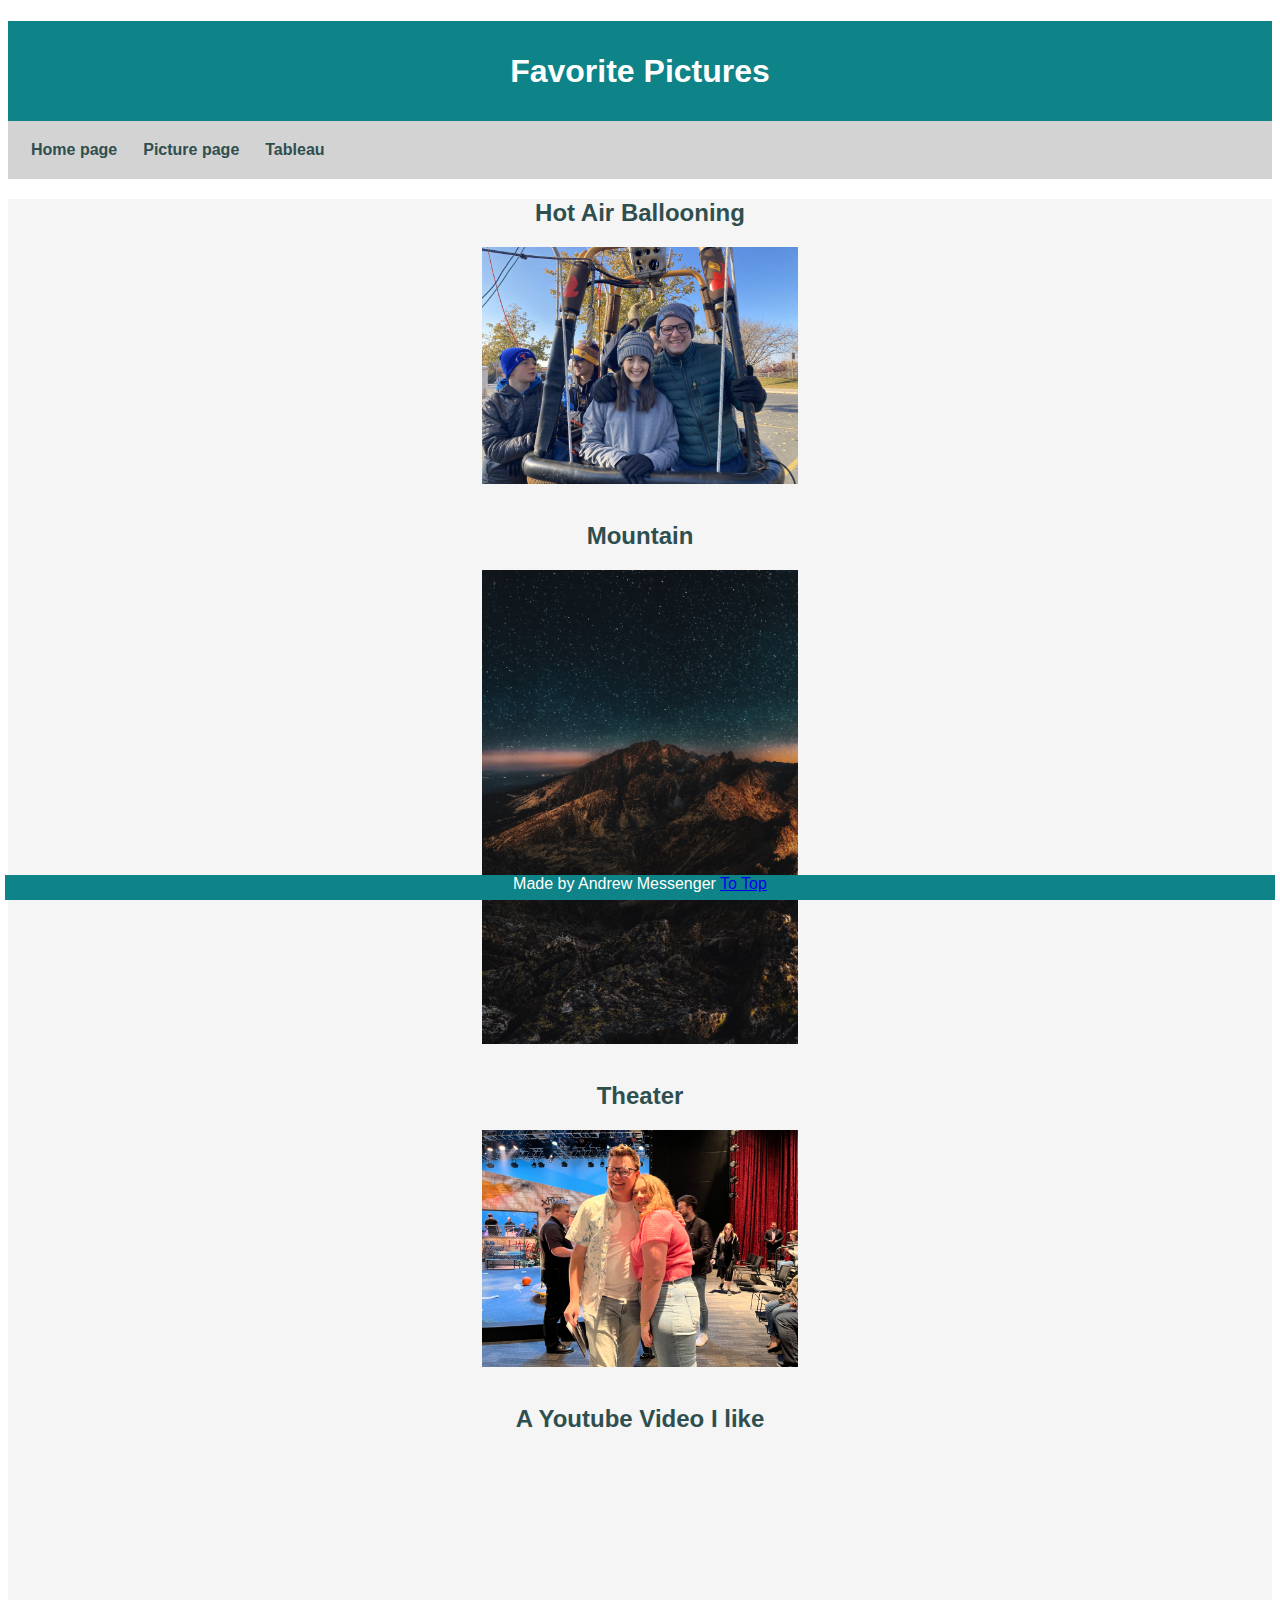
<file: scratch.html>
<!DOCTYPE html>
<html lang="en">
<head>
    <meta charset="UTF-8">
    <meta http-equiv="X-UA-Compatible" content="IE=edge">
    <meta name="viewport" content="width=device-width, initial-scale=1.0">
    <link rel="stylesheet" type="text/css" href="./css/picturestyles.css">
    <title>Pictures</title>
</head>
<body id = "top">
    <div class="common header">
        <h1>Favorite Pictures</h1>
    </div>
    <nav class="common">
        <a href="./index.html"> Home page</a>
        <a href="./scratch.html">Picture page</a>
        <a href="./tableau.html">Tableau</a>
    </nav>
    <div class="common mainbody">
        <h2>Hot Air Ballooning</h2>
        <img src="./assets/img/balloon.jpg" alt="Balloon">
        <br>
        <h2>Mountain</h2>
        <img src="./assets/img/mountain.jpg" alt="mountain">
        <br>
        <h2>Theater</h2>
        <img src="./assets/img/theater.jpg" alt="theater with friend">
        <br>
        <h2> A Youtube Video I like</h2>
        <iframe width="560" height="315" src="https://www.youtube-nocookie.com/embed/DlQskUgzlHM" title="YouTube video player" frameborder="0" allow="accelerometer; autoplay; clipboard-write; encrypted-media; gyroscope; picture-in-picture; web-share" allowfullscreen></iframe>
        <br>
        <br>

    </div>
    <div class="common footer">Made by Andrew Messenger
        <a href="#top">To Top</a>
    </div>
</body>
</html>
</file>
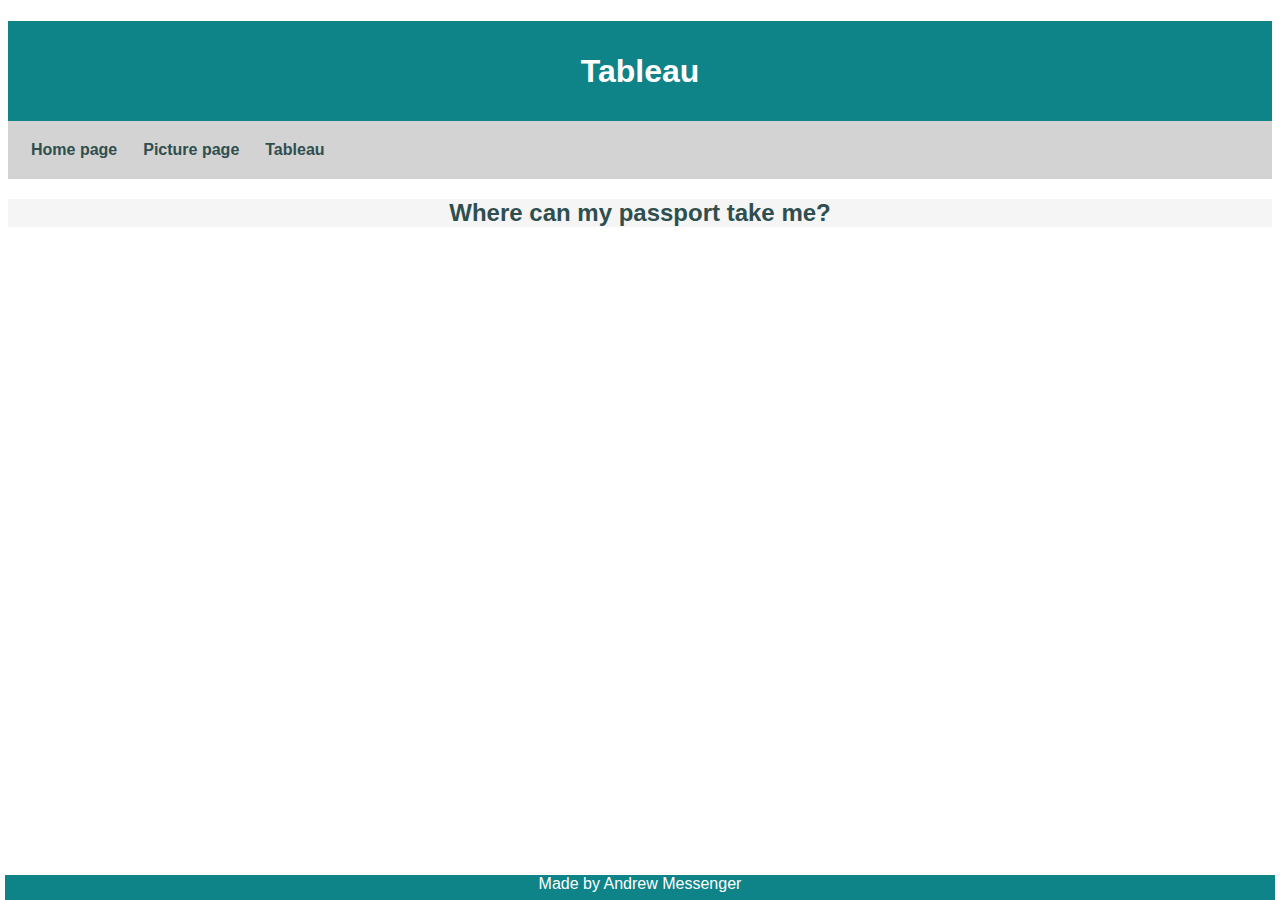
<file: tableau.html>
<!DOCTYPE html>
<html lang="en">
<head>
    <meta charset="UTF-8">
    <meta http-equiv="X-UA-Compatible" content="IE=edge">
    <meta name="viewport" content="width=device-width, initial-scale=1.0">
    <link rel="stylesheet" type="text/css" href="./css/picturestyles.css">
    <title>Pictures</title>
</head>
<body>
    <div class="common header">
        <h1>Tableau</h1>
    </div>
    <nav class="common">
        <a href="./index.html"> Home page</a>
        <a href="./scratch.html">Picture page</a>
        <a href="./tableau.html">Tableau</a>
    </nav>
    <div class="common mainbody">
        <h2>Where can my passport take me?</h2>
        <div class='tableauPlaceholder' id='viz1681351128118' style='position: relative'><noscript><a href='#'><img alt='Passport Privilege ' src='https:&#47;&#47;public.tableau.com&#47;static&#47;images&#47;Pa&#47;PassportPrivilege2023&#47;PassportPrivilege&#47;1_rss.png' style='border: none' /></a></noscript><object class='tableauViz'  style='display:none;'><param name='host_url' value='https%3A%2F%2Fpublic.tableau.com%2F' /> <param name='embed_code_version' value='3' /> <param name='site_root' value='' /><param name='name' value='PassportPrivilege2023&#47;PassportPrivilege' /><param name='tabs' value='no' /><param name='toolbar' value='yes' /><param name='static_image' value='https:&#47;&#47;public.tableau.com&#47;static&#47;images&#47;Pa&#47;PassportPrivilege2023&#47;PassportPrivilege&#47;1.png' /> <param name='animate_transition' value='yes' /><param name='display_static_image' value='yes' /><param name='display_spinner' value='yes' /><param name='display_overlay' value='yes' /><param name='display_count' value='yes' /><param name='language' value='en-US' /></object></div>                <script type='text/javascript'>                    var divElement = document.getElementById('viz1681351128118');                    var vizElement = divElement.getElementsByTagName('object')[0];                    vizElement.style.width='1600px';vizElement.style.height='1627px';                    var scriptElement = document.createElement('script');                    scriptElement.src = 'https://public.tableau.com/javascripts/api/viz_v1.js';                    vizElement.parentNode.insertBefore(scriptElement, vizElement);                </script>


    </div>
    <div class="common footer">Made by Andrew Messenger</div>
</body>
</html>
</file>
<file: css/picturestyles.css>
.common{
    text-align: center;
    font-family: Verdana, Geneva, Tahoma, sans-serif;
}

.header{
    height: 100px;
    background-color: #0e8388;
    color: white;
    line-height: 100px;
    
}

.mainbody{
    background-color: whitesmoke;
    color:darkslategray
}

.footer{
    background-color: #0e8388;
    color: white;
    height: 25px;
    position: fixed;
    bottom: 0px;
    right: 5px;
    left: 5px;
}

img{
    display: block;
    margin-left: auto;
    margin-right: auto;
    width: 25%;
}

nav{
    background-color: lightgray;
    padding: 10px;
    overflow: hidden;
    color:darkslategray
}

nav a{
    float: left;
    color: black;
    padding: 10px 13px;
    text-decoration: none;
    font-size: 16px;
    font-weight: bold;
    color:darkslategray
}

nav a:hover{
    background-color: #ccc;
}
</file>
